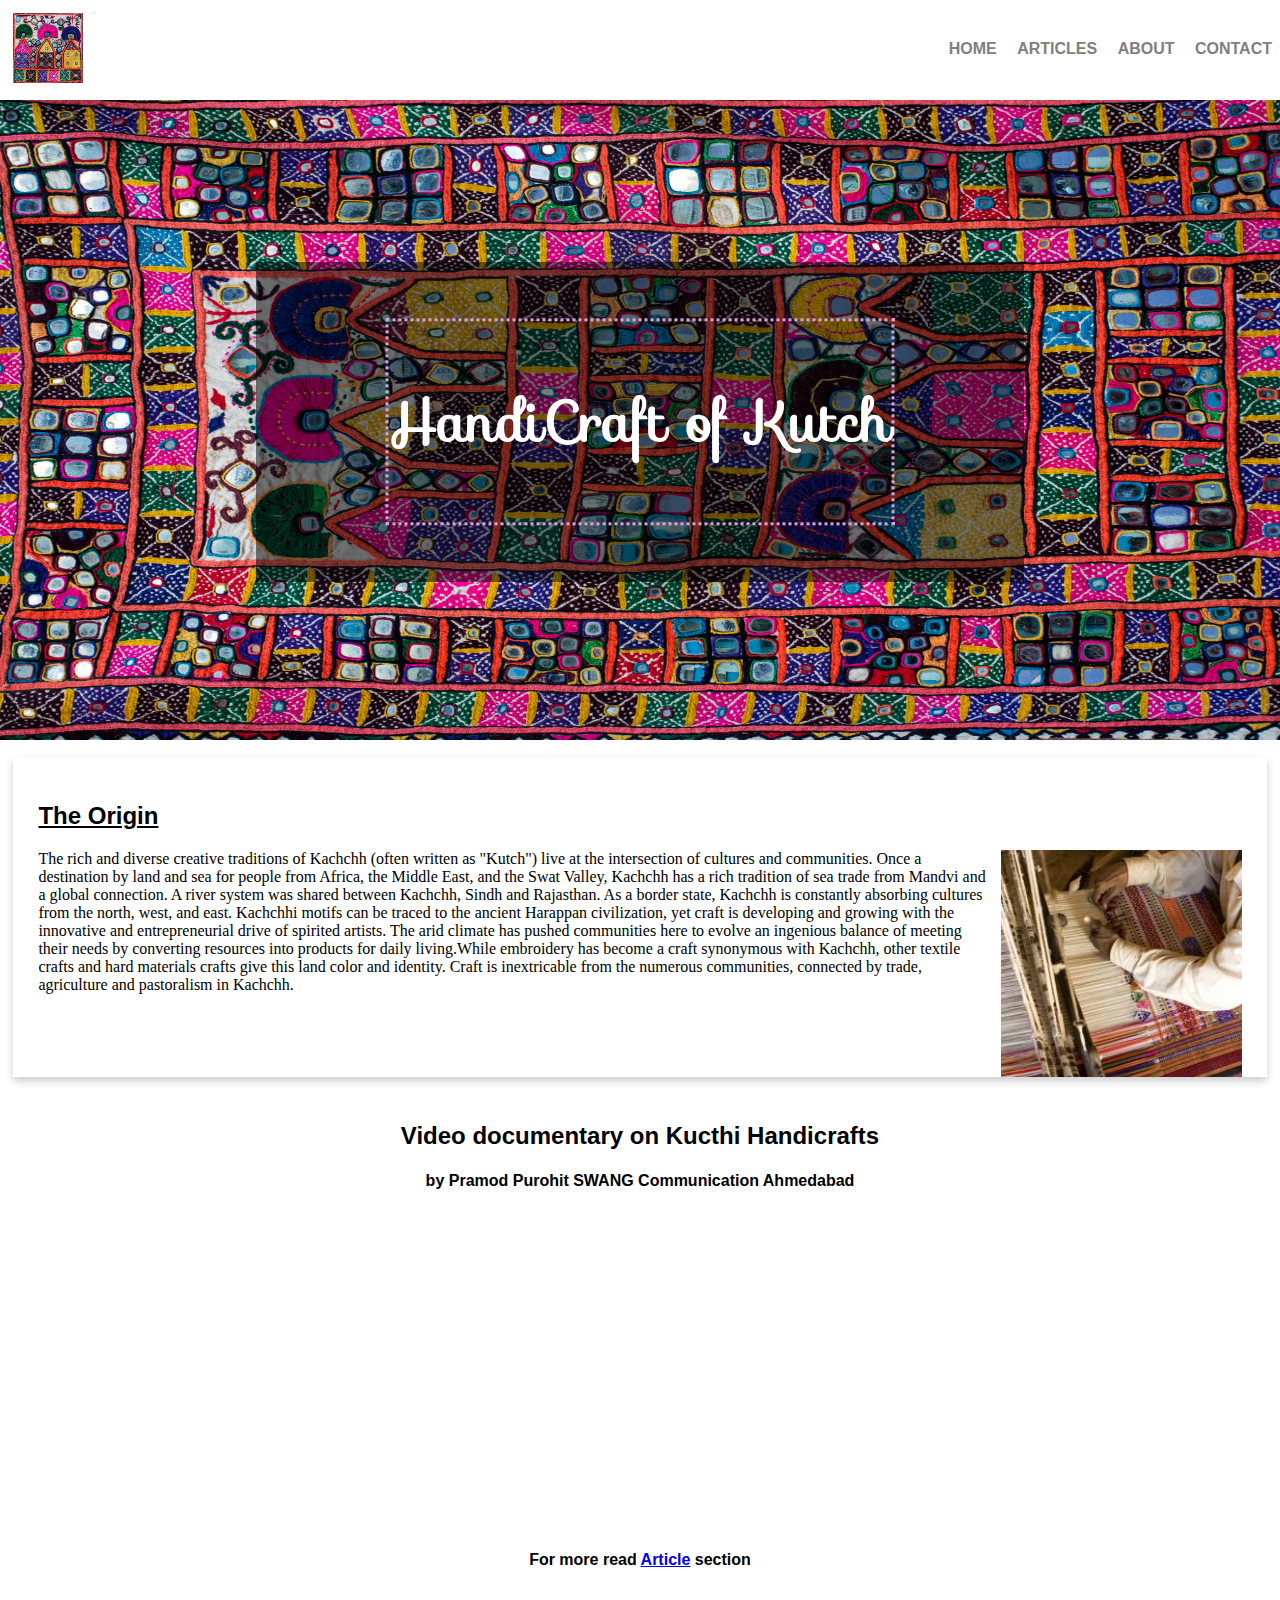
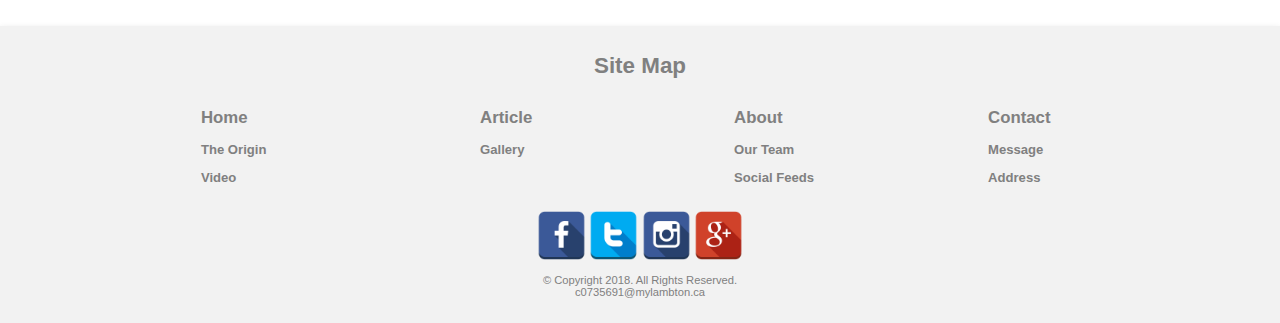
<file: Company Website/index.html>
<!DOCTYPE html>
<!--
To change this license header, choose License Headers in Project Properties.
To change this template file, choose Tools | Templates
and open the template in the editor.
-->
<html>
    <head>
        <title>Handi Craft of Kutch</title>
        <meta charset="UTF-8">
        <link rel="stylesheet" href="css/style.css">
        <link href='https://fonts.googleapis.com/css?family=Sofia' rel='stylesheet'>
    </head>
    <body>
        
        <nav class="cardView">

            <div id="navImg"><img src="images/logo.jpg"></div>

            <div id="navUl" align="right">
                <ul>
                    <li><a href="./index.html">Home</a></li>
                    <li><a href="./product.html">Articles</a></li>
                    <li><a href="./about.html">About</a></li>
                    <li><a href="./contact.html">Contact</a></li>
                </ul>
            </div>

        </nav>

        <div class="container">
            <img src="images/kutch-craft.jpg" alt="Snow" style="width:100%; height: 40em;">
            <div class="overLay"></div>
            <div class="centered"><h3 style="font-family: sofia">HandiCraft of Kutch</h2></div>
        </div>
        
        




        <div id="desc" class="cardView"> 
            <h2><u>The Origin</u></h2>
            <p style="font-family: Montserrat;"> <img  src="images/KachchhWeaving_icon.jpg">
                The rich and diverse creative traditions of Kachchh (often written as "Kutch") 
                live at the intersection of cultures and communities. Once a destination by land and sea for 
                people from Africa, the Middle East, and the Swat Valley, Kachchh has a rich tradition of sea 
                trade from Mandvi and a global connection. A river system was shared between Kachchh, Sindh and 
                Rajasthan. As a border state, Kachchh is constantly absorbing cultures from the north, west, 
                and east. Kachchhi motifs can be traced to the ancient Harappan civilization, yet craft is 
                developing and growing with the innovative and entrepreneurial drive of spirited artists.

                The arid climate has pushed communities here to evolve an ingenious balance of meeting their 
                needs by converting resources into products for daily living.While embroidery has become a 
                craft synonymous with Kachchh, other textile crafts and hard materials crafts give this land 
                color and identity. Craft is inextricable from the numerous communities, connected by trade, 
                agriculture and pastoralism in Kachchh.</p> </div>

        <section id="video" style="text-align: center; padding: 1%;">
            <h2>Video documentary on Kucthi Handicrafts</h2>
            <h4>by Pramod Purohit SWANG Communication Ahmedabad</h4>
            <iframe style="max-width: 90%;" width="560" height="315" src="https://www.youtube.com/embed/xkbTSoptDCE?rel=0" frameborder="0" allow="autoplay; encrypted-media" allowfullscreen></iframe>
            <h4> For more read <a href="./product.html">Article</a> section</h4>
        </section>

        

        <footer class="cardView">
            <h1>Site Map</h1>
            <div id="divleft" >
                <h2><a href="./index.html">Home</a></h2>
                <h3><a href="./index.html#desc">The Origin</a></h3>
                <h3><a href="./index.html#video">Video</a></h3>
            </div>

            <div id="divleftcenter">
                <h2><a href="./product.html">Article</a></h2>
                <h3><a href="./product.html#gallery">Gallery</a></h3>

            </div>

            <div id="divrightcenter">
                <h2><a href="./about.html">About</a></h2>
                <h3><a href="./about.html#team">Our Team</a></h3>
                <h3><a href="./about.html#social">Social Feeds</a></h3>

            </div>

            <div id="divright">
                <h2><a href="./contact.html">Contact</a></h2>
                <h3><a href="./contact.html#contact">Message</a></h3>
                <h3><a href="./contact.html#map">Address</a></h3>
            </div>

            <div id="copyRight">
                <a href="https://www.facebook.com"><img src="images/fb.png" alt="facebook" ></a>
                <a href="https://www.twitter.com"><img src="images/twitter.png" alt="facebook"></a>
                <a href="https://www.instagram.com"><img src="images/insta.png" alt="facebook"></a>
                <a href="https://plus.google.com/discover"><img src="images/gplus.png" alt="facebook"></a><br><br>
                &copy; Copyright 2018. All Rights Reserved.<br>
                <a href="mailto:c0735691@mylambton.ca">c0735691@mylambton.ca</a>
            </div>
        </footer>

    </body>
</html>
</file>
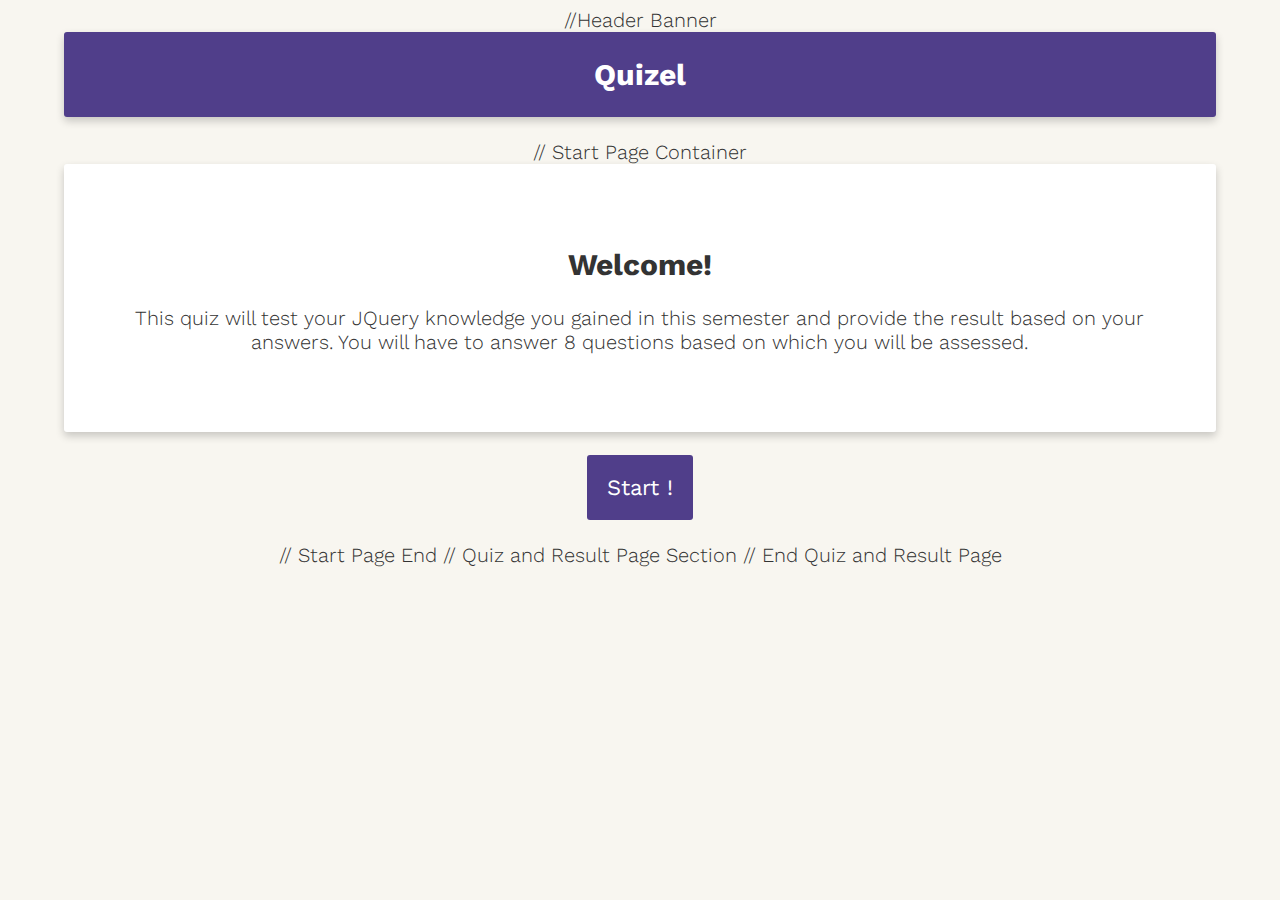
<file: Responsive Quiz/index.html>
<!DOCTYPE html>

<html>
    <head>
        <title>Quizel</title>
        <meta charset="UTF-8">
        <meta name="viewport" content="width=device-width, initial-scale=1.0">    
        <link rel="stylesheet" href="style.css">
    </head>
    <body>

        //Header Banner
        <div id="head" class="card"><h2>Quizel</h2></div>

        // Start Page Container
        <div id="startPage">

            <div id="intro" class="card">
                <h2>
                    Welcome!
                </h2>
                <p>

                    This quiz will test your JQuery knowledge you gained in this semester and provide the result based on your answers.
                    You will have to answer 8 questions based on which you will be assessed.                    

                </p>
               
            </div>

            <button id="startQuiz" style="margin: 2%;" name="startQuiz" value="Start !">Start !</button>
            
        </div> // Start Page End
        
        // Quiz and Result Page Section
        <div id="quiz" style="display: none;">

            // Side Bar Section
            <div id="sidebar" class="card">

                <input type="button" class="sidebarButton" id="question1Button" value="1"><br>
                <input type="button" class="sidebarButton" id="question2Button" value="2"><br>
                <input type="button" class="sidebarButton" id="question3Button" value="3"><br>

                <input type="button" class="sidebarButton" id="question4Button" value="4"><br>
                <input type="button" class="sidebarButton" id="question5Button" value="5"><br>
                <input type="button" class="sidebarButton" id="question6Button" value="6"><br>

                <input type="button" class="sidebarButton" id="question7Button" value="7"><br>
                <input type="button" class="sidebarButton" id="question8Button" value="8"><br>

            </div> // End of SideBar
            
            <div id="result" class="answers"></div> // Shows the Result

            <div id="questionSection" class="card"> // Contains all the Question 

                <div id="question1" class="questions"> // Question 1 Div
                    <h5>Question 1</h5>
                    <h2>Jquery is a javascript library?</h2>
                    <input type="radio" name="answer1" value="true"> True<br>
                    <input type="radio" name="answer1" value="false"> False<br>
                    <div id="answer1" class="answers">Wrong answer!</div>
                </div> End of Question 1

                <div id="question2" class="questions"> // Question 2 Div
                    <h5>Question 2</h5>
                    <h2>Jquery is not a W3C standard?</h2>
                    <input type="radio" name="answer2" value="true"> True<br>
                    <input type="radio" name="answer2" value="false"> False<br>
                    <div id="answer2" class="answers">Wrong answer!</div>
                </div> End of Question 2

                <div id="question3" class="questions"> // Question 3 Div
                    <h5>Question 3</h5>
                    <h2>What is the name of the jQuery element that can be used to add basic mouse-based behaviors to an object?</h2>
                    <input type="radio" name="answer3" value="option1">Hover<br>
                    <input type="radio" name="answer3" value="option2">Interaction<br>
                    <input type="radio" name="answer3" value="option3">Theme<br>
                    <input type="radio" name="answer3" value="option4">Attribute<br>
                    <div id="answer3" class="answers">Wrong answer!</div>
                </div> End of Question 3

                <div id="question4" class="questions"> // Question 4 Div
                    <h5>Question 4</h5>
                    <h2>What jQuery method is used to execute a function when the form field is chosen?</h2>
                    <input type="radio" name="answer4" value="option1">fire()<br>
                    <input type="radio" name="answer4" value="option2">select()<br>
                    <input type="radio" name="answer4" value="option3">focus()<br>
                    <input type="radio" name="answer4" value="option4">execute()<br>
                    <div id="answer4" class="answers">Wrong answer!</div>
                </div> End of Question 4

                <div id="question5" class="questions"> // Question 5 Div
                    <h5>Question 5</h5>
                    <h2>What script need to write for toggling fade? (Select all that apply.)</h2>
                    <input type="checkbox" name="answer5" value="option1">fadeToggle()<br>
                    <input type="checkbox" name="answer5" value="option2">fadeOut()<br>
                    <input type="checkbox" name="answer5" value="option3">fadeIn()<br>
                    <input type="checkbox" name="answer5" value="option4">toggle()<br>
                    <div id="answer5" class="answers">Wrong answer!</div>
                </div> End of Question 5

                <div id="question6" class="questions"> // Question 6 Div
                    <h5>Question 6</h5>
                    <h2>The following are valid interactions (Select all that apply).</h2>
                    <input type="checkbox" name="answer6" value="option1">Selectable<br>
                    <input type="checkbox" name="answer6" value="option2">Draggable<br>
                    <input type="checkbox" name="answer6" value="option3">Droppable<br>
                    <input type="checkbox" name="answer6" value="option4">Sizable<br>
                    <div id="answer6" class="answers">Wrong answer!</div>
                </div> End of Question 6

                <div id="question7" class="questions"> // Question 7 Div
                    <h5>Question 7</h5>
                    <h2>Fill in the blank</h2>
                    <h3>The jQuery DOM manipulation method that returns or declares the value of form fields is <input type="text" name="answer7" placeholder="Function name here..."> ()</h3>
                    <div id="answer7" class="answers">Wrong answer!</div>
                </div> End of Question 7

                <div id="question8" class="questions"> // Question 8 Div
                    <h5>Question 8</h5>
                    <h2>Fill in the blank</h2>
                    <h3>The jQuery DOM manipulation method that returns or declares content for selected elements is <input type="text" name="answer8" placeholder="Function name here..."> ()</h3>
                    <div id="answer8" class="answers">Wrong answer!</div>
                </div> End of Question 8

            </div>

            <div id="buttons"> // Navigation buttons
                <button id="prev" value="Previous">Previous</button> // Previous Button
                <button id="review" value="Review">Review</button> // Review Button
                <button id="next" value="Next">Next</button><br> // Next Button
                <button id="submit" value="Submit">Submit Quiz</button> // Submit Button
            </div>
            
            <button style="display: none; margin: 1%;" id="reload" >Re-Attempt</button> // Re-Attempt Button

        </div> // End Quiz and Result Page


        <script src="https://code.jquery.com/jquery-3.3.1.js"></script>
        <script src="script.js"></script>

    </body>
</html>
</file>
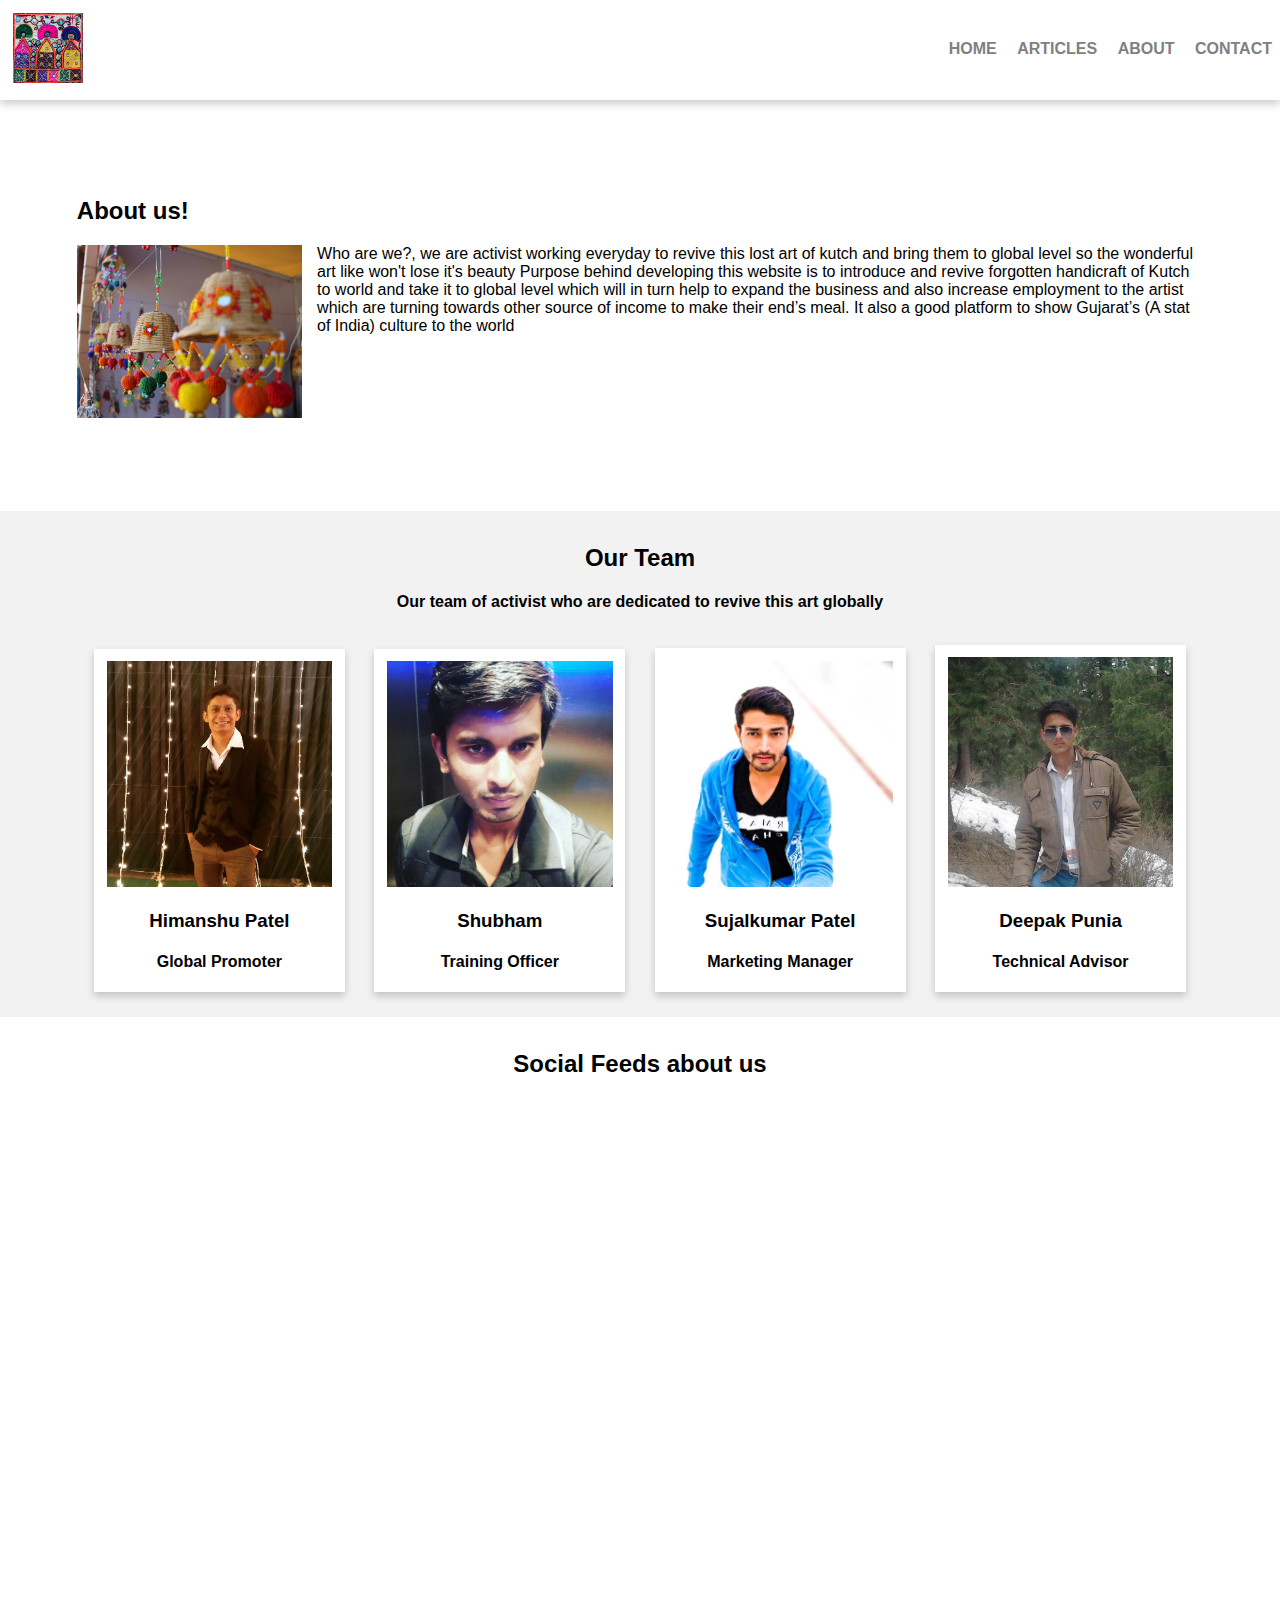
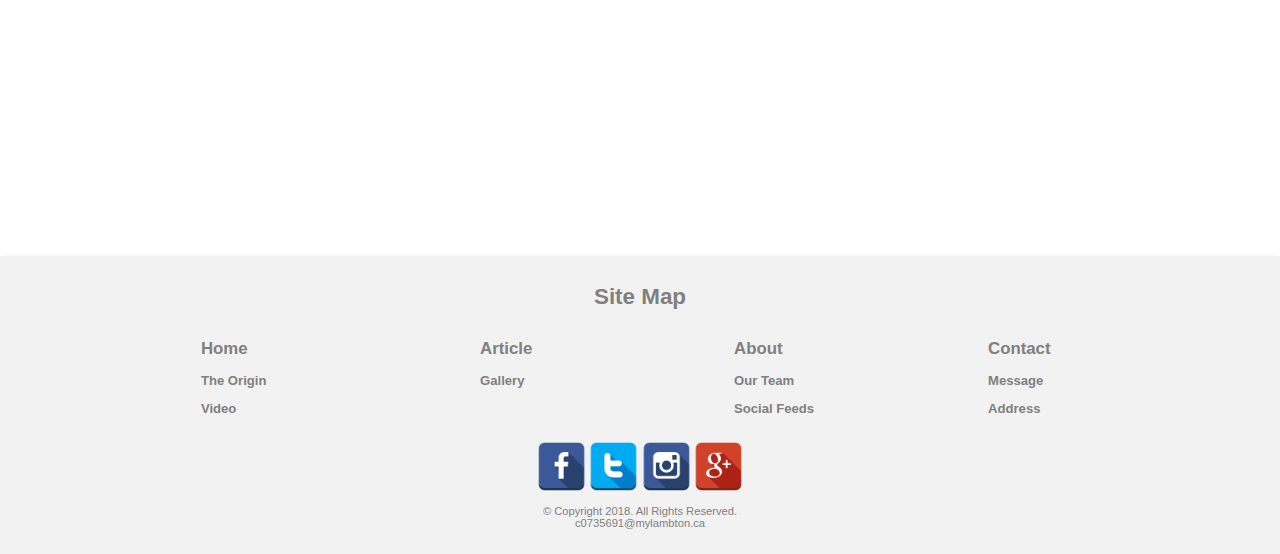
<file: Company Website/about.html>
<!DOCTYPE html>
<!--
To change this license header, choose License Headers in Project Properties.
To change this template file, choose Tools | Templates
and open the template in the editor.
-->
<html>
    <head>
        <title>Handi Craft of Kutch</title>
        <meta charset="UTF-8">
        <link rel="stylesheet" href="css/style.css">
    </head>
    <body>

        
        <nav class="cardView">

            <div id="navImg"><img src="images/logo.jpg"></div>

            <div id="navUl">
                <ul>
                    <li><a href="./index.html">Home</a></li>
                    <li><a href="./product.html">Articles</a></li>
                    <li><a href="./about.html">About</a></li>
                    <li><a href="./contact.html">Contact</a></li>
                </ul>
            </div>

        </nav>


        <section id="about" style="padding: 6%;">
            <h2>About us!</h2>
            <p> <img src="images/Desc_image.JPG" alt="Craft-Image">
                Who are we?, we are activist working everyday to revive this lost art of kutch
                and bring them to global level so the wonderful art like won't lose it's beauty
                Purpose behind developing this website is to introduce and revive forgotten 
                handicraft of Kutch to world and take it to global level which will in turn help 
                to expand the business and also increase employment to the artist which are turning 
                towards other source of income to make their end’s meal. It also a good platform 
                to show Gujarat’s (A stat of India) culture to the world<br>
            </p>
        </section>
        
        <section id="team" style="padding: 1%; text-align: center; background-color: #f2f2f2;">
            
            <h2>Our Team</h2>
            <h4>Our team of activist who are dedicated to revive this art globally </h4>
            <div id="member1" class="cardView">
                <img src="images/himanshu.jpg" alt="Member-Image" style="margin-top: 5% ;width: 90%; height: 90%;">
                <h3>Himanshu Patel</h3>
                <h4>Global Promoter</h4>
            </div>
            
            <div id="member2" class="cardView">
                <img src="images/shubham.jpg" alt="Member-Image" style="margin-top: 5% ;width: 90%; height: 90%;">
                <h3>Shubham</h3>
                <h4>Training Officer</h4>
            </div>
            
            <div id="member3" class="cardView">
                <img src="images/sujal.jpg" alt="Member-Image" style="margin-top: 5% ;width: 90%; height: 90%;">
                <h3>Sujalkumar Patel</h3>
                <h4>Marketing Manager</h4>
            </div>
            
            <div id="member4" class="cardView">
                <img src="images/deepak.jpg" alt="Member-Image" style="margin-top: 5% ;width: 90%; height: 90%;">
                <h3>Deepak Punia</h3>
                <h4>Technical Advisor</h4>
            </div>
        </section>
        
        <div id="social" style="text-align: center; padding: 1%;">
            <h2>Social Feeds about us</h2>
        <iframe src="https://www.facebook.com/plugins/post.php?href=https%3A%2F%2Fwww.facebook.com%2Fpermalink.php%3Fstory_fbid%3D2218539598365042%26id%3D1724199861132354&width=500" width="500" height="719" style="border:none;overflow:hidden;" scrolling="no" frameborder="0" allowTransparency="true" allow="encrypted-media"></iframe>
        </div>
        
        <footer class="cardView">
            <h1>Site Map</h1>
            <div id="divleft" >
                <h2><a href="./index.html">Home</a></h2>
                <h3><a href="./index.html#desc">The Origin</a></h3>
                <h3><a href="./index.html#video">Video</a></h3>
            </div>

            <div id="divleftcenter">
                <h2><a href="./product.html">Article</a></h2>
                <h3><a href="./product.html#gallery">Gallery</a></h3>

            </div>

            <div id="divrightcenter">
                <h2><a href="./about.html">About</a></h2>
                <h3><a href="./about.html#team">Our Team</a></h3>
                <h3><a href="./about.html#social">Social Feeds</a></h3>

            </div>

            <div id="divright">
                <h2><a href="./contact.html">Contact</a></h2>
                <h3><a href="./contact.html#contact">Message</a></h3>
                <h3><a href="./contact.html#map">Address</a></h3>
            </div>

            <div id="copyRight">
                <a href="https://www.facebook.com"><img src="images/fb.png" alt="facebook" ></a>
                <a href="https://www.twitter.com"><img src="images/twitter.png" alt="facebook"></a>
                <a href="https://www.instagram.com"><img src="images/insta.png" alt="facebook"></a>
                <a href="https://plus.google.com/discover"><img src="images/gplus.png" alt="facebook"></a><br><br>
                &copy; Copyright 2018. All Rights Reserved.<br>
                <a href="mailto:c0735691@mylambton.ca">c0735691@mylambton.ca</a>
            </div>
        </footer>

    </body>
</html>
</file>
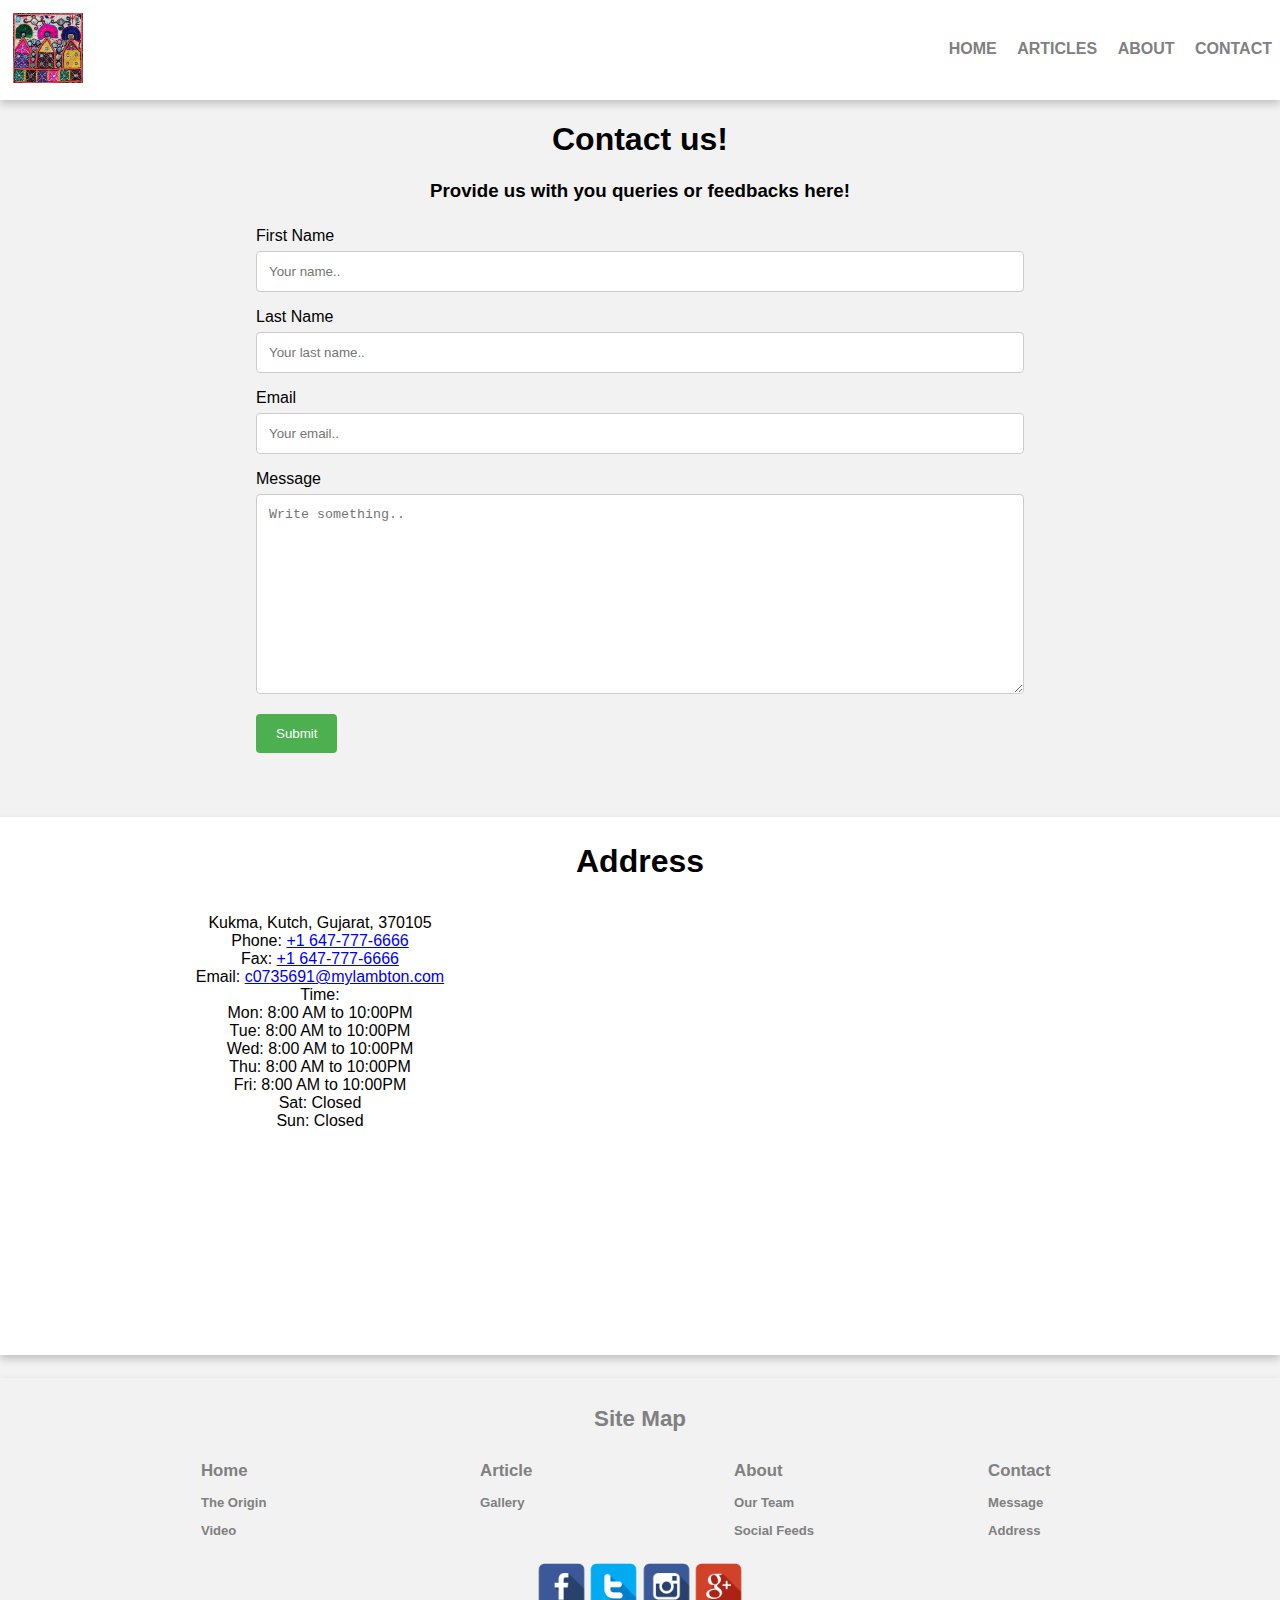
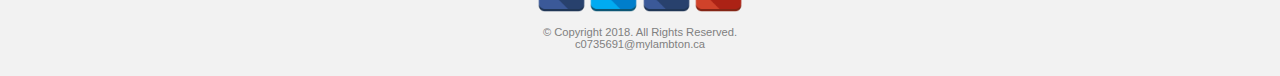
<file: Company Website/contact.html>
<!DOCTYPE html>
<!--
To change this license header, choose License Headers in Project Properties.
To change this template file, choose Tools | Templates
and open the template in the editor.
-->
<html>
    <head>
        <title>Handi Craft of Kutch</title>
        <meta charset="UTF-8">
        <link rel="stylesheet" href="css/style.css">
        <script src="js/script.js"></script>
    </head>
    <body style="background-color: #f2f2f2">

        

        <nav class="cardView">

            <div id="navImg"><img src="images/logo.jpg"></div>

            <div id="navUl">
                <ul>
                    <li><a href="./index.html">Home</a></li>
                    <li><a href="./product.html">Articles</a></li>
                    <li><a href="./about.html">About</a></li>
                    <li><a href="./contact.html">Contact</a></li>
                </ul>
            </div>

        </nav>
        
        <div style=" text-align: center;">
            <h1 >Contact us!</h1>
            <h3 style="text-align: center;">Provide us with you queries or feedbacks here!</h3>
        </div>


        <form id="contact">
            <label for="fname">First Name</label>
            <input type="text" id="fname" name="firstname" placeholder="Your name..">

            <label for="lname">Last Name</label>
            <input type="text" id="lname" name="lastname" placeholder="Your last name..">

            <label for="email">Email</label>
            <input type="email" id="email" name="email" placeholder="Your email..">

            <label for="message">Message</label>
            <textarea id="message" name="message" placeholder="Write something.." style="height:200px"></textarea>

            <input type="submit" value="Submit" onclick="thanks()">
        </form>



        <div class="cardView" style="background-color: white">
            <h1 style="padding-top: 2%; text-align: center;">Address</h1>
            <div id="address"   style="  height: 450px;">Kukma, Kutch, Gujarat, 370105<br>
                Phone: <a href="tel:+16477776666">+1 647-777-6666</a><br>
                Fax: <a href="fax:+16477776666">+1 647-777-6666</a><br>
                Email: <a href="mailto:c0735691@mylambton.com">c0735691@mylambton.com</a><br>
                
                
                Time:<br>
                Mon: 8:00 AM to 10:00PM<br>
                Tue: 8:00 AM to 10:00PM<br>
                Wed: 8:00 AM to 10:00PM<br>
                Thu: 8:00 AM to 10:00PM<br>
                Fri: 8:00 AM to 10:00PM<br>
                Sat: Closed<br>
                Sun: Closed<br>
                
            </div>

            <iframe id="map" src="https://www.google.com/maps/embed?pb=!1m18!1m12!1m3!1d667466.0131894726!2d69.31313144123254!3d23.236957708705233!2m3!1f0!2f0!3f0!3m2!1i1024!2i768!4f13.1!3m3!1m2!1s0x3950e726247a9ba1%3A0xb66f6428ee473ad7!2sKukma%2C+Gujarat+370105%2C+India!5e0!3m2!1sen!2sca!4v1533336436200" width="600" height="450" frameborder="0" style="border:0" allowfullscreen></iframe>
        </div>

        <footer class="cardView">
            <h1>Site Map</h1>
            <div id="divleft" >
                <h2><a href="./index.html">Home</a></h2>
                <h3><a href="./index.html#desc">The Origin</a></h3>
                <h3><a href="./index.html#video">Video</a></h3>
            </div>

            <div id="divleftcenter">
                <h2><a href="./product.html">Article</a></h2>
                <h3><a href="./product.html#gallery">Gallery</a></h3>

            </div>

            <div id="divrightcenter">
                <h2><a href="./about.html">About</a></h2>
                <h3><a href="./about.html#team">Our Team</a></h3>
                <h3><a href="./about.html#social">Social Feeds</a></h3>

            </div>

            <div id="divright">
                <h2><a href="./contact.html">Contact</a></h2>
                <h3><a href="./contact.html#contact">Message</a></h3>
                <h3><a href="./contact.html#map">Address</a></h3>
            </div>

            <div id="copyRight">
                <a href="https://www.facebook.com"><img src="images/fb.png" alt="facebook" ></a>
                <a href="https://www.twitter.com"><img src="images/twitter.png" alt="facebook"></a>
                <a href="https://www.instagram.com"><img src="images/insta.png" alt="facebook"></a>
                <a href="https://plus.google.com/discover"><img src="images/gplus.png" alt="facebook"></a><br><br>
                &copy; Copyright 2018. All Rights Reserved.<br>
                <a href="mailto:c0735691@mylambton.ca">c0735691@mylambton.ca</a>
            </div>
        </footer>

    </body>
</html>
</file>
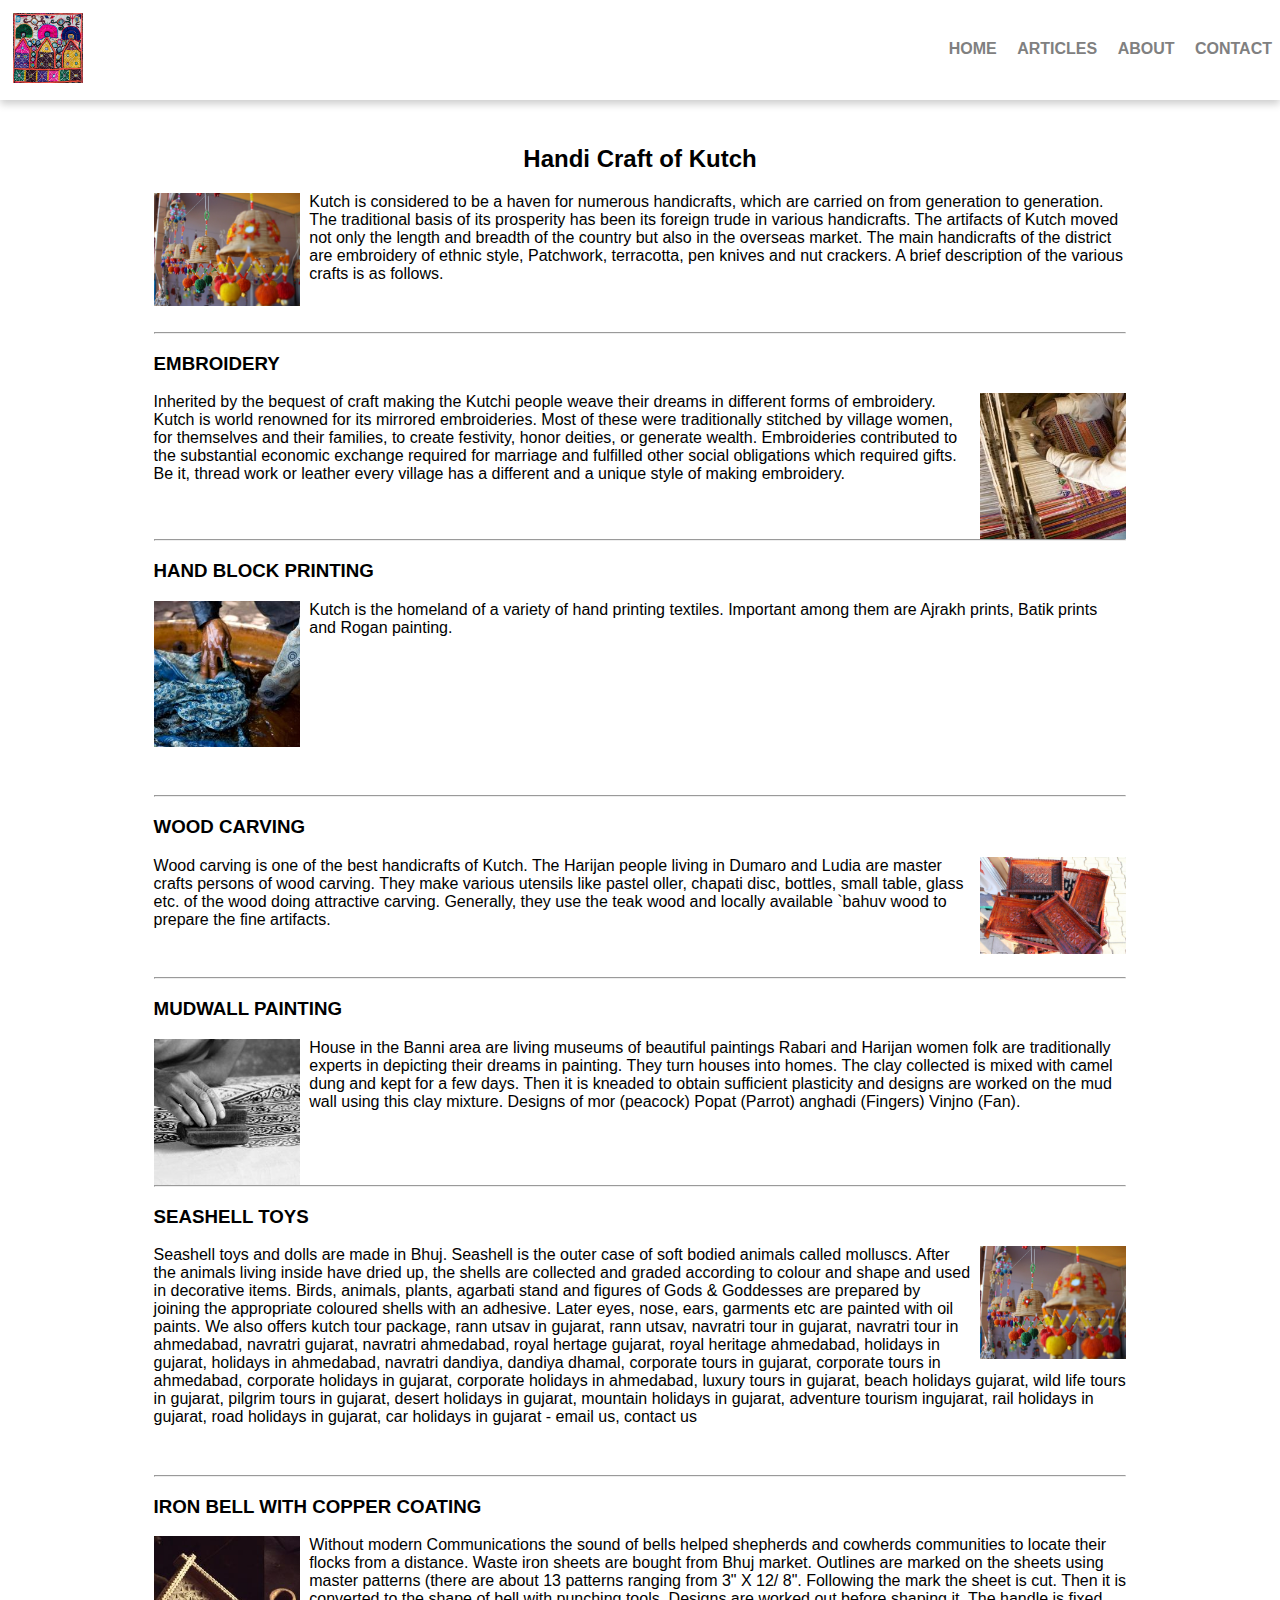
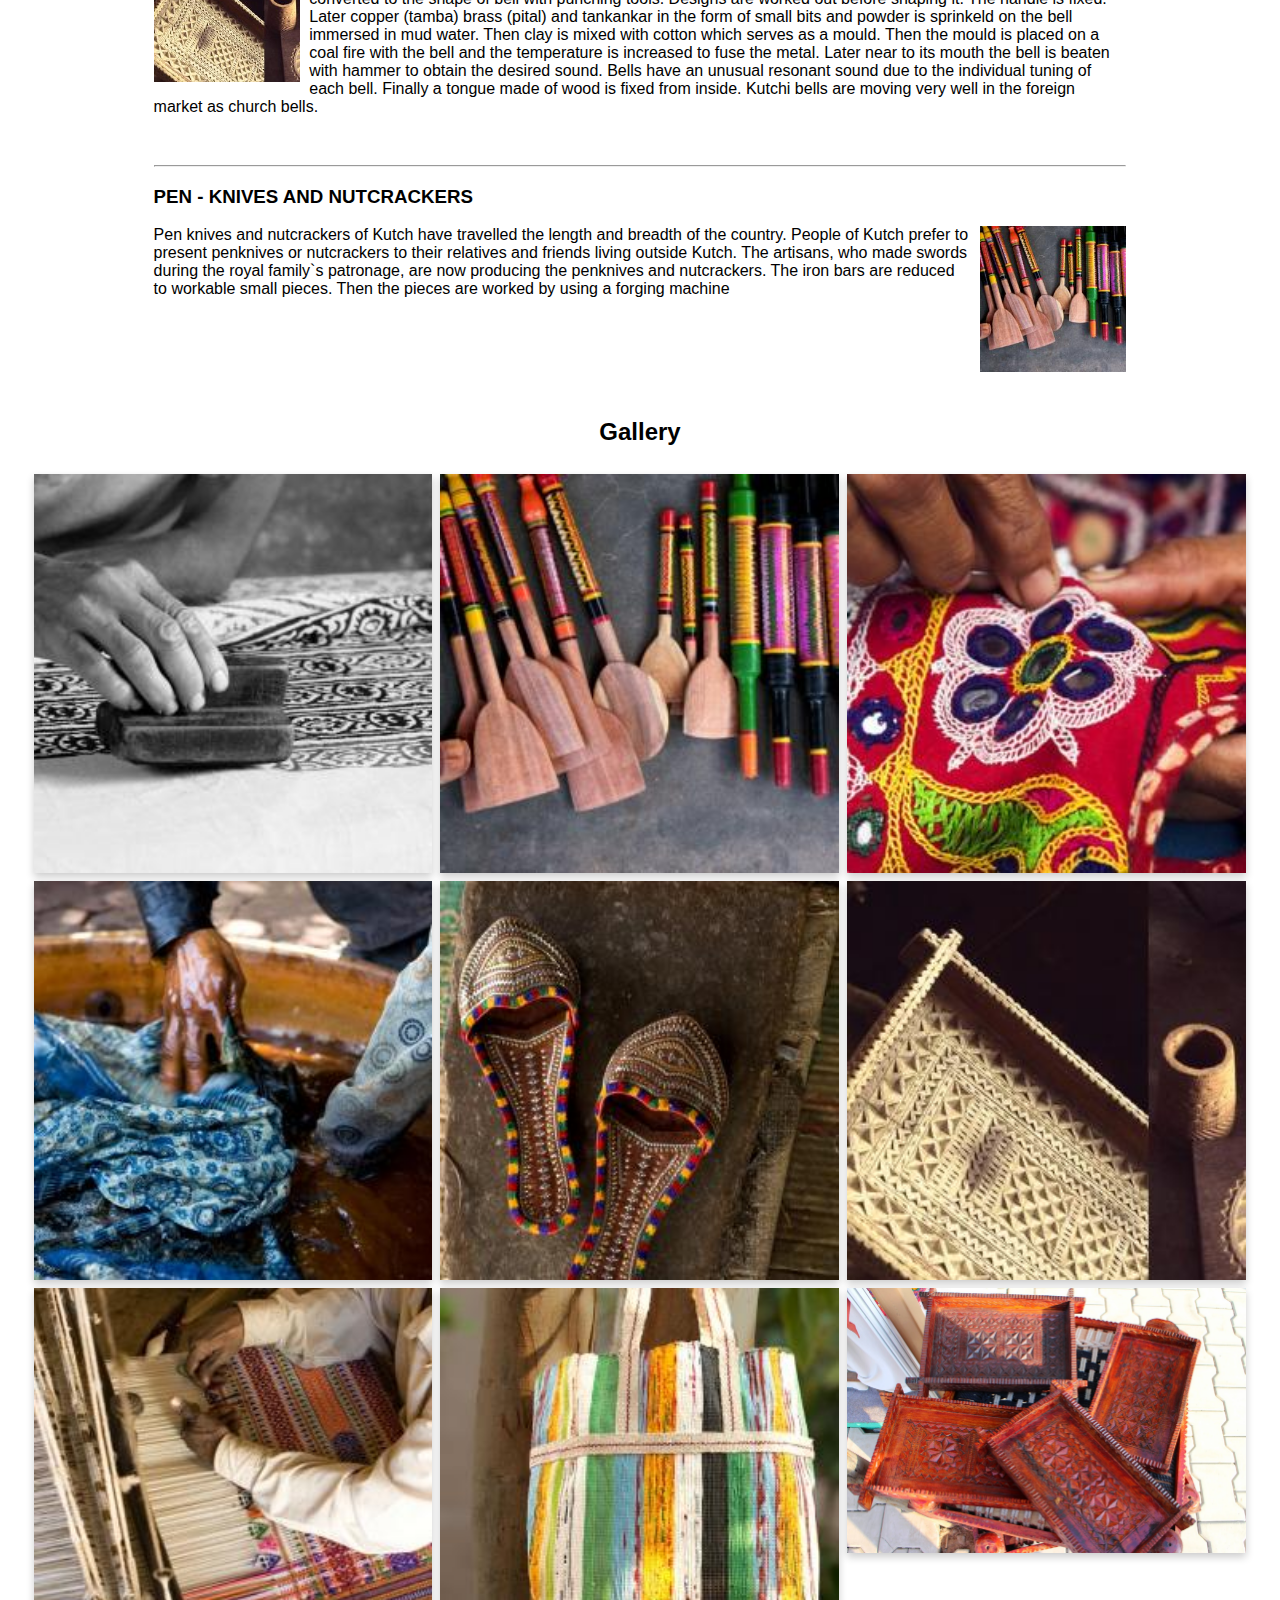
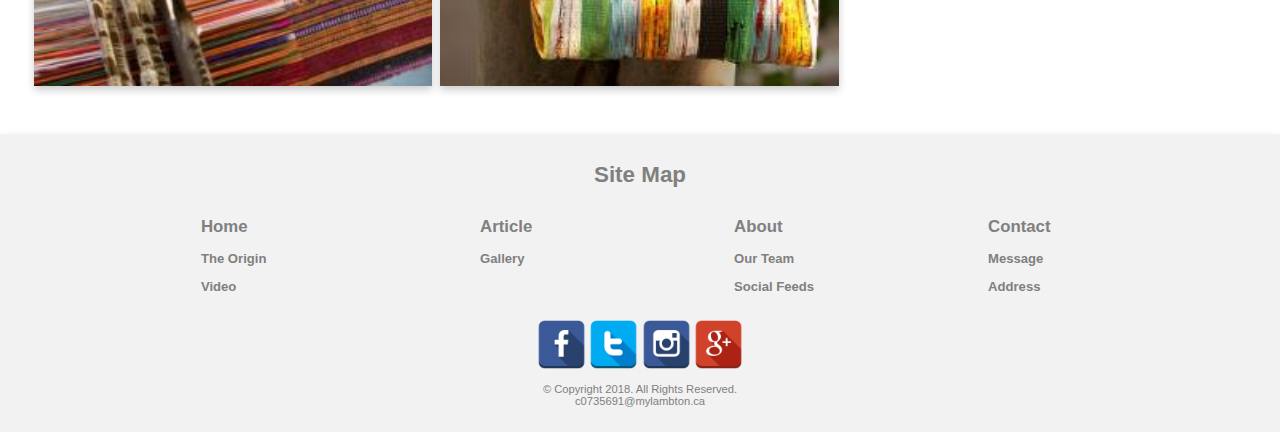
<file: Company Website/product.html>
<!DOCTYPE html>
<!--
To change this license header, choose License Headers in Project Properties.
To change this template file, choose Tools | Templates
and open the template in the editor.
-->
<html>
    <head>
        <title>Handi Craft of Kutch</title>
        <meta charset="UTF-8">
        <link rel="stylesheet" href="css/style.css">
    </head>
    <body>


        <nav class="cardView">

            <div id="navImg"><img src="images/logo.jpg"></div>

            <div id="navUl">
                <ul>
                    <li><a href="./index.html">Home</a></li>
                    <li><a href="./product.html">Articles</a></li>
                    <li><a href="./about.html">About</a></li>
                    <li><a href="./contact.html">Contact</a></li>
                </ul>
            </div>

        </nav>

        <section style=" padding: 2%; width: 80%; margin-left: 10%;">
            <h2 style="text-align: center;">Handi Craft of Kutch</h2>
            <p><img src="images/Desc_image.JPG" alt="Image" style="float: left; width: 15%; height: 15%; margin-right: 1%;">
                Kutch is considered to be a haven for numerous handicrafts, 
                which are carried on from generation to generation. The traditional 
                basis of its prosperity has been its foreign trude in various handicrafts. 
                The artifacts of Kutch moved not only the length and breadth of the country 
                but also in the overseas market. The main handicrafts of the district are 
                embroidery of ethnic style, Patchwork, terracotta, pen knives and nut crackers. 
                A brief description of the various crafts is as follows.
   
            </p>
            <hr style="margin-top: 5%;">
            <h3>EMBROIDERY</h3>
            <p><img src="images/KachchhWeaving_icon.jpg" alt="Image" style="float: right; width: 15%; height: 15%; margin-left: 1%;">
                Inherited by the bequest of craft making the Kutchi people weave their dreams in 
                different forms of embroidery. Kutch is world renowned for its mirrored embroideries. 
                Most of these were traditionally stitched by village women, for themselves and their 
                families, to create festivity, honor deities, or generate wealth. Embroideries contributed 
                to the substantial economic exchange required for marriage and fulfilled other social 
                obligations which required gifts. Be it, thread work or leather every village has a 
                different and a unique style of making embroidery.
            </p>
            <hr style="margin-top: 5%;">
            <h3>HAND BLOCK PRINTING</h3>
            <p><img src="images/Blockprint_icon.jpg" alt="Image" style="float: left; width: 15%; height: 15%; margin-right: 1%;">
                Kutch is the homeland of a variety of hand printing textiles. Important among them are 
                Ajrakh prints, Batik prints and Rogan painting.<br>
            </p>
            <hr style="margin-top: 5%;">
            <h3>WOOD CARVING</h3>
            <p><img src="images/Hardwood_work.JPG" alt="Image" style="float: right; width: 15%; height: 15%; margin-left: 1%;">
                Wood carving is one of the best handicrafts of Kutch. The Harijan people living in Dumaro 
                and Ludia are master crafts persons of wood carving. They make various utensils like pastel 
                oller, chapati disc, bottles, small table, glass etc. of the wood doing attractive carving. 
                Generally, they use the teak wood and locally available `bahuv wood to prepare the fine 
                artifacts.
            </p>
            <hr style="margin-top: 5%;">
            <h3>MUDWALL PAINTING</h3>
            <p><img src="images/Belaprinting_icon_0.jpg" alt="Image" style="float: left; width: 15%; height: 15%; margin-right: 1%;">
                House in the Banni area are living museums of beautiful paintings Rabari and Harijan women 
                folk are traditionally experts in depicting their dreams in painting. They turn houses 
                into homes.
                
                The clay collected is mixed with camel dung and kept for a few days. Then it is kneaded 
                to obtain sufficient plasticity and designs are worked on the mud wall using this clay 
                mixture. Designs of mor (peacock) Popat (Parrot) anghadi (Fingers) Vinjno (Fan).
            </p>
            <hr style="margin-top: 5%;">
            <h3>SEASHELL TOYS</h3>
            <p><img src="images/Desc_image.JPG" alt="Image" style="float: right; width: 15%; height: 15%; margin-left: 1%;">
                Seashell toys and dolls are made in Bhuj. Seashell is the outer case of soft bodied animals 
                called molluscs. After the animals living inside have dried up, the shells are collected 
                and graded according to colour and shape and used in decorative items. Birds, animals, 
                plants, agarbati stand and figures of Gods & Goddesses are prepared by joining the 
                appropriate coloured shells with an adhesive. Later eyes, nose, ears, garments etc are 
                painted with oil paints.

                We also offers kutch tour package, rann utsav in gujarat, rann utsav, navratri tour in gujarat, 
                navratri tour in ahmedabad, navratri gujarat, navratri ahmedabad, royal hertage gujarat, 
                royal heritage ahmedabad, holidays in gujarat, holidays in ahmedabad, navratri dandiya, dandiya 
                dhamal, corporate tours in gujarat, corporate tours in ahmedabad, corporate holidays in gujarat, 
                corporate holidays in ahmedabad, luxury tours in gujarat, beach holidays gujarat, wild life tours in gujarat, 
                pilgrim tours in gujarat, desert holidays in gujarat, mountain holidays in gujarat, adventure tourism ingujarat, 
                rail holidays in gujarat, road holidays in gujarat, car holidays in gujarat - email us, contact us
            </p>
            <hr style="margin-top: 5%;">
            <h3>IRON BELL WITH COPPER COATING</h3>
            <p><img src="images/woodcarving copy_0.jpg" alt="Image" style="float: left; width: 15%; height: 15%; margin-right: 1%;">
                Without modern Communications the sound of bells helped shepherds and cowherds communities to locate 
                their flocks from a distance. Waste iron sheets are bought from Bhuj market. Outlines are marked on 
                the sheets using master patterns (there are about 13 patterns ranging from 3" X 12/ 8". Following the 
                mark the sheet is cut. Then it is converted to the shape of bell with punching tools. Designs are worked 
                out before shaping it. The handle is fixed. Later copper (tamba) brass (pital) and tankankar in the form 
                of small bits and powder is sprinkeld on the bell immersed in mud water. Then clay is mixed with cotton which 
                serves as a mould. Then the mould is placed on a coal fire with the bell and the temperature is increased to 
                fuse the metal. Later near to its mouth the bell is beaten with hammer to obtain the desired sound. 
                Bells have an unusual resonant sound due to the individual tuning of each bell. Finally a tongue made of wood 
                is fixed from inside. Kutchi bells are moving very well in the foreign market as church bells.
            </p>
            <hr style="margin-top: 5%;">
            <h3>PEN - KNIVES AND NUTCRACKERS</h3>
            <p><img src="images/Lacquer copy.jpg" alt="Image" style="float: right; width: 15%; height: 15%; margin-left: 1%;">
                Pen knives and nutcrackers of Kutch have travelled the length and breadth of the country. People of Kutch prefer 
                to present penknives or nutcrackers to their relatives and friends living outside Kutch. The artisans, who made 
                swords during the royal family`s patronage, are now producing the penknives and nutcrackers. The iron bars are 
                reduced to workable small pieces. Then the pieces are worked by using a forging machine
            </p>
        </section>
        
        <!-- Photo Grid -->
        <div id="gallery" >
            <h2>Gallery</h2>
            <div class="row"> 
                <div class="column">
                    <img class="cardView" src="images/Belaprinting_icon_0.jpg" style="width:100%">
                    <img class="cardView" src="images/Blockprint_icon.jpg" style="width:100%">
                    <img class="cardView" src="images/KachchhWeaving_icon.jpg" style="width:100%">

                </div>
                <div class="column">
                    <img class="cardView" src="images/Lacquer copy.jpg" style="width:100%">
                    <img class="cardView" src="images/Leather_icon.jpg" style="width:100%">
                    <img class="cardView" src="images/Plastic_icon.jpg" style="width:100%">

                </div>  
                <div class="column">
                    <img class="cardView" src="images/embroideryicon.jpg" style="width:100%">
                    <img class="cardView" src="images/woodcarving copy_0.jpg" style="width:100%">
                    <img class="cardView" src="images/Hardwood_work.JPG" style="width:100%">

                </div>

            </div>
        </div>

        <footer class="cardView">
            <h1>Site Map</h1>
            <div id="divleft" >
                <h2><a href="./index.html">Home</a></h2>
                <h3><a href="./index.html#desc">The Origin</a></h3>
                <h3><a href="./index.html#video">Video</a></h3>
            </div>

            <div id="divleftcenter">
                <h2><a href="./product.html">Article</a></h2>
                <h3><a href="./product.html#gallery">Gallery</a></h3>

            </div>

            <div id="divrightcenter">
                <h2><a href="./about.html">About</a></h2>
                <h3><a href="./about.html#team">Our Team</a></h3>
                <h3><a href="./about.html#social">Social Feeds</a></h3>

            </div>

            <div id="divright">
                <h2><a href="./contact.html">Contact</a></h2>
                <h3><a href="./contact.html#contact">Message</a></h3>
                <h3><a href="./contact.html#map">Address</a></h3>
            </div>

            <div id="copyRight">
                <a href="https://www.facebook.com"><img src="images/fb.png" alt="facebook" ></a>
                <a href="https://www.twitter.com"><img src="images/twitter.png" alt="facebook"></a>
                <a href="https://www.instagram.com"><img src="images/insta.png" alt="facebook"></a>
                <a href="https://plus.google.com/discover"><img src="images/gplus.png" alt="facebook"></a><br><br>
                &copy; Copyright 2018. All Rights Reserved.<br>
                <a href="mailto:c0735691@mylambton.ca">c0735691@mylambton.ca</a>
            </div>
        </footer>

    </body>
</html>
</file>
<file: Company Website/css/style.css>
/*
To change this license header, choose License Headers in Project Properties.
To change this template file, choose Tools | Templates
and open the template in the editor.
*/
/* 
    Created on : Jul 27, 2018, 2:47:10 PM
    Author     : Himanshu
*/



nav{
    overflow: auto;
    width: 100%; /* Full width */
    background-color: white;
    margin: auto;


}

.cardView {
    box-shadow: 0 4px 8px 0 rgba(0,0,0,0.2);
    transition: 0.3s;

}

nav img {

    width: 11%;
    height: 11%;
    margin-left: 4%;
    margin: 2%;
}


#navImg {

    display: inline-block;
    float: left;
    width: 50%;
}

#navUl{
    text-align: right;
    display: inline-block;
    width: 50%;

}

nav ul{

    list-style: none;
    padding-top: 1.5em;

}

nav ul li{

    display:inline;
    padding: 0px 8px;
    /*color: white;*/

}

ul li a{
    text-decoration: none;
    text-transform: uppercase;
    font-size: 1em;
    font-weight: bold;
    color: gray;
}

ul li a:hover{

    color: black;
}

/* Container holding the image and the text */
.container {
    position: relative;
    text-align: center;
    color: white;
}

#bannerImage {
    text-align: center;
    max-width: 100%;

}


.centered {
    position: absolute;
    top: 50%;
    left: 50%;
    transform: translate(-50%, -50%);
    font-size: 3em;
    font-family: sofia;
    border-style: dotted;
    border-color: plum;


}

.overLay {
    position: absolute;
    top: 50%;
    left: 50%;
    transform: translate(-50%, -50%);
    background-color: black;
    opacity: 0.5;
    width: 60%;
    height: 20em;
}

/* Style for the footer specifies font size, text alignment, and top margin */
footer {
    font-size: .70em;
    text-align: center;
    margin-top: 2em;
    color: gray;
    background-color: #f2f2f2;
    padding: 1%;
}

#desc {
    margin: 1%;
    height: 20em;
    padding: 2%;
    overflow: auto;
}

#desc img{
    float: right;
    width:20%;
    height:20%;
    margin-left:15px;

}

#gallery {
    text-align: center;
    padding: 2%;
}



* {
    box-sizing: border-box;
    clear: both;
}

body {
    margin: 0;
    font-family: Arial, Helvetica, sans-serif;

}

.header {
    text-align: center;
    padding: 32px;
}

.row {
    display: flex;
    flex-wrap: wrap;
    padding: 0 4px;
}

/* Create four equal columns that sits next to each other */
.column {
    max-width: 33.33%;
    padding: 0 4px;
}

.column img {
    margin-top: 8px;
    vertical-align: middle;
}

footer a{

    text-decoration: none;
    color: gray;

}

footer a:hover{

    color: black;

}

#divleft{
    vertical-align: top;
    display: inline-block;
    float: left;
    text-align: left;
    width: 20%;
    margin-left: 15%;

}

#divleftcenter{
    vertical-align: top;
    display: inline-block;
    text-align: left;
    width: 20%;

}

#divright{
    vertical-align: top;
    display: inline-block;
    text-align: left;
    width: 20%;

}

#divrightcenter{
    vertical-align: top;
    display: inline-block;
    text-align: left;
    width: 20%;

}

#copyRight {
    margin: 1%;
    text-align: center;
}

#copyRight img {
    display: inline-block; 
    max-width: 4%; 

}

/*Contact Page specific Styles*/

#contact {
    margin-left: 20%;
    margin-right: 20%;
    margin-top: 2%;
    margin-bottom: 5%;

}

input[type=text], input[type=email], textarea {
    width: 100%;
    padding: 12px;
    border: 1px solid #ccc;
    border-radius: 4px;
    box-sizing: border-box;
    margin-top: 6px;
    margin-bottom: 16px;
    resize: vertical;
}

input[type=submit] {
    background-color: #4CAF50;
    color: white;
    padding: 12px 20px;
    border: none;
    border-radius: 4px;
    cursor: pointer;
}

input[type=submit]:hover {
    background-color: #45a049;
}

#address{
    display: inline-block;
    float: left;
    width: 50%;
    padding: 1%;
    text-align: center;
    background-color: white;

}

#map{
    display: inline-block;
    width: 50%;
    padding: 1%;
    background-color: white;
}

/*About Page specific Styles*/
#about img{
    width: 20%;
    height: 20%;
    float: left;
    margin-right: 15px;
}

#member1 {

    display: inline-block;
    width: 20%;
    margin: 1%;
    background-color: white;

}

#member2 {
    display: inline-block;
    width: 20%;
    margin: 1%;
    background-color: white;
}

#member3 {
    display: inline-block;
    width: 20%;
    margin: 1%;
    background-color: white;
}

#member4 {
    display: inline-block;
    width: 20%;
    margin: 1%;
    background-color: white;
}


/* Responsive layout - makes a two column-layout instead of four columns */
@media screen and (max-width: 768px) {
    .column {
        max-width: 50%;
    }

    #navImg {
        text-align: center;
        width: 100%;
    }

    #navUl{
        text-align: center;
        width: 100%;
    }

    nav img {

        width: 11%;
        height: 11%;
        margin: 1%;
    }

    nav ul{

        list-style: none;

    }

    #member1 {
        display: inline-block;
        width: 40%;
        margin: 1%;
        background-color: white;
    }

    #member2 {
        display: inline-block;
        width: 40%;
        margin: 1%;
        background-color: white;
    }

    #member3 {
        display: inline-block;
        width: 40%;
        margin: 1%;
        background-color: white;

    }

    #member4 {
        display: inline-block;
        width: 40%;
        margin: 1%;
        background-color: white;
    }
}

/* Responsive layout - makes the two columns stack on top of each other instead of next to each other */
@media screen and (max-width: 480px) {
    .column {
        max-width: 100%;
    }



    nav ul li{

        display:block;
        text-align: left;
        /*color: white;*/

    }

    #member1 {
        width: 80%;
        margin: 1%;
        background-color: white;

    }

    #member2 {
        width: 80%;
        margin: 1%;
        background-color: white;

    }

    #member3 {
        width: 80%;
        margin: 1%;
        background-color: white;
    }

    #member4 {
        width: 80%;
        margin: 1%;
        background-color: white;

    }

    #address{
        width: 80%;
        margin-left: 10%;
        padding: 1%;
        text-align: center;
        background-color: white;

    }

    #map{
        display: inline-block;
        width: 50%;
        padding: 1%;
        background-color: white;
    }
}
</file>
<file: Responsive Quiz/style.css>
@import url(https://fonts.googleapis.com/css?family=Work+Sans:300,600);

body{
    font-size: 20px;
    font-family: 'Work Sans', sans-serif;
    color: #333;
    font-weight: 300;
    text-align: center;
    background-color: #f8f6f0;
    width: 90%;
    margin-left: 5%;
}


.answers label{
    display: block;
    margin-bottom: 10px;
}

button{
    font-family: 'Work Sans', sans-serif;
    font-size: 22px;
    background-color: #503E8A;
    color: #fff;
    border: 0px;
    border-radius: 3px;
    padding: 20px;
    cursor: pointer;
    margin-bottom: 20px;
}

button:hover{
    background-color: #426;
}

.card {
    box-shadow: 0 4px 8px 0 rgba(0,0,0,0.2);
    transition: 0.3s;
    width: 40%;
    border: 0px;
    border-radius: 3px;
    
}

.card:hover {
    box-shadow: 0 8px 16px 0 rgba(0,0,0,0.2);
}

#sidebar{
    display: inline-block;
    float: left;
    width: 13%;
    padding: 1%;
    padding-top: 2%;
    padding-bottom: 2%;
    background-color: white;

}

#questionSection{
    display: inline-block;
    float: right;
    width: 78%;
    padding-bottom: 3%;
    padding-left: 5%;
    margin-bottom: 1%;
    text-align: left;
    background-color: white;
}

#head{
    width: 100%;
    height: 10%;
    padding: .01%;
    margin-bottom: 2%;
    background-color: #503E8A;
    color: white;

}

input[type=button] {
    background-color: #503E8A;
    border: none;
    color: white;
    padding: 16px 32%;
    margin: 4px 2px;
    cursor: pointer;

}

input[type=button]:hover {
    background-color: #426;
}

.questions{
    display: none;
}

#question1{
    display: block;
}

.aftertest{
    display: block;
    margin-right: 6%;
}

.answers{
    display: none;
    background-color: #CFC;
    text-align: center;
    width: 95%;
    padding: 1%;
    margin: 1%;
    border: 0px;
    border-radius: 5px;
}

#intro{
    background-color: white;
    width: 90%;
    padding: 5%;
    
}
</file>
